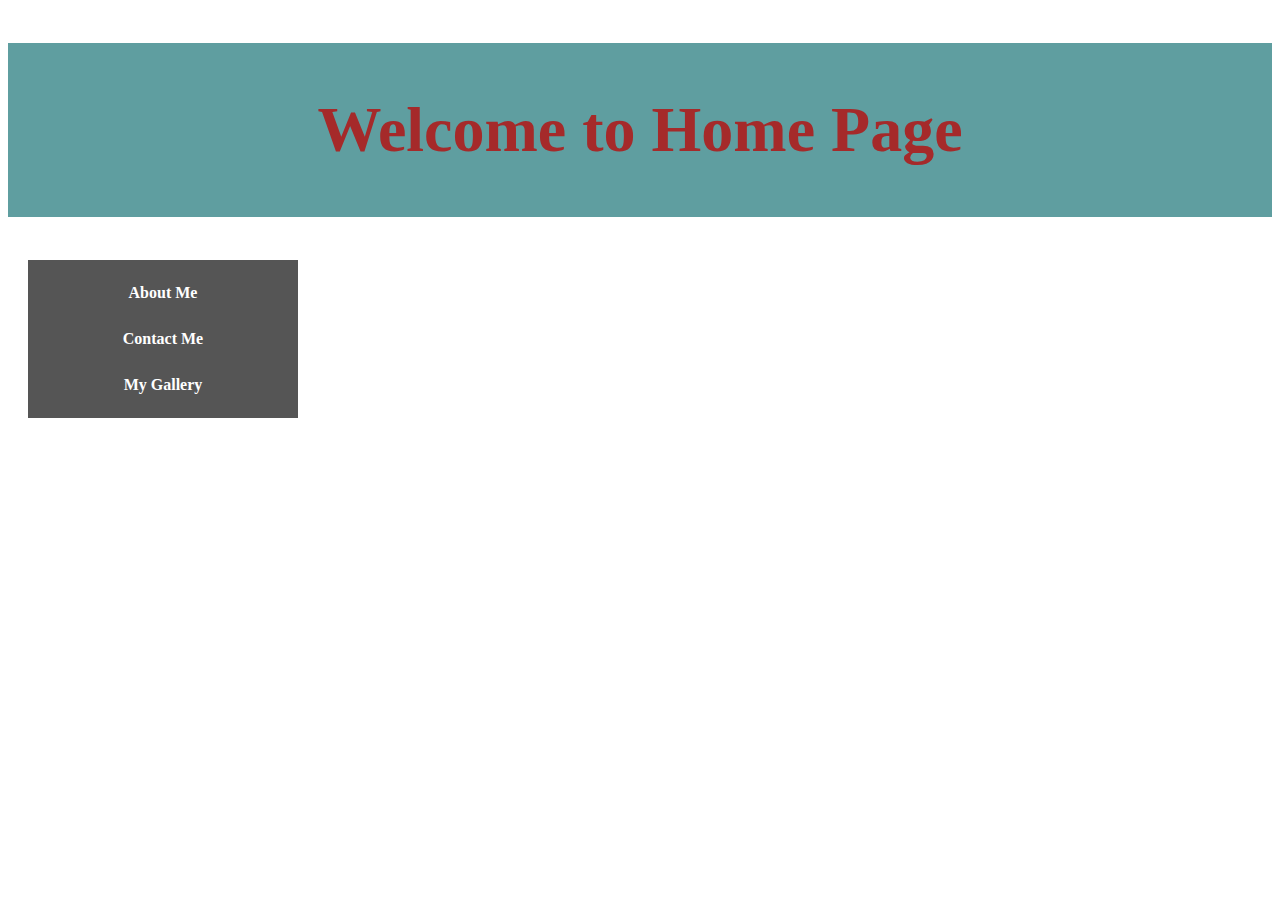
<file: index.html>
<!DOCTYPE html>
<html>
    <head>
        <title>Home Page</title>
        <link rel="stylesheet" href="../style/style.css">
    </head>
    <body>
        <h1 >Welcome to Home Page</h1>
        <div class="mainmenu">
            <b>
            <a class="mainMenuOption" href="aboutme.html"> About Me </a>
            <a class="mainMenuOption" href="contactme.html"> Contact Me </a>
            <a class="mainMenuOption" href="myGallery.html" > My Gallery </a>
            </b>
        </div>
    </body>
</html>
</file>
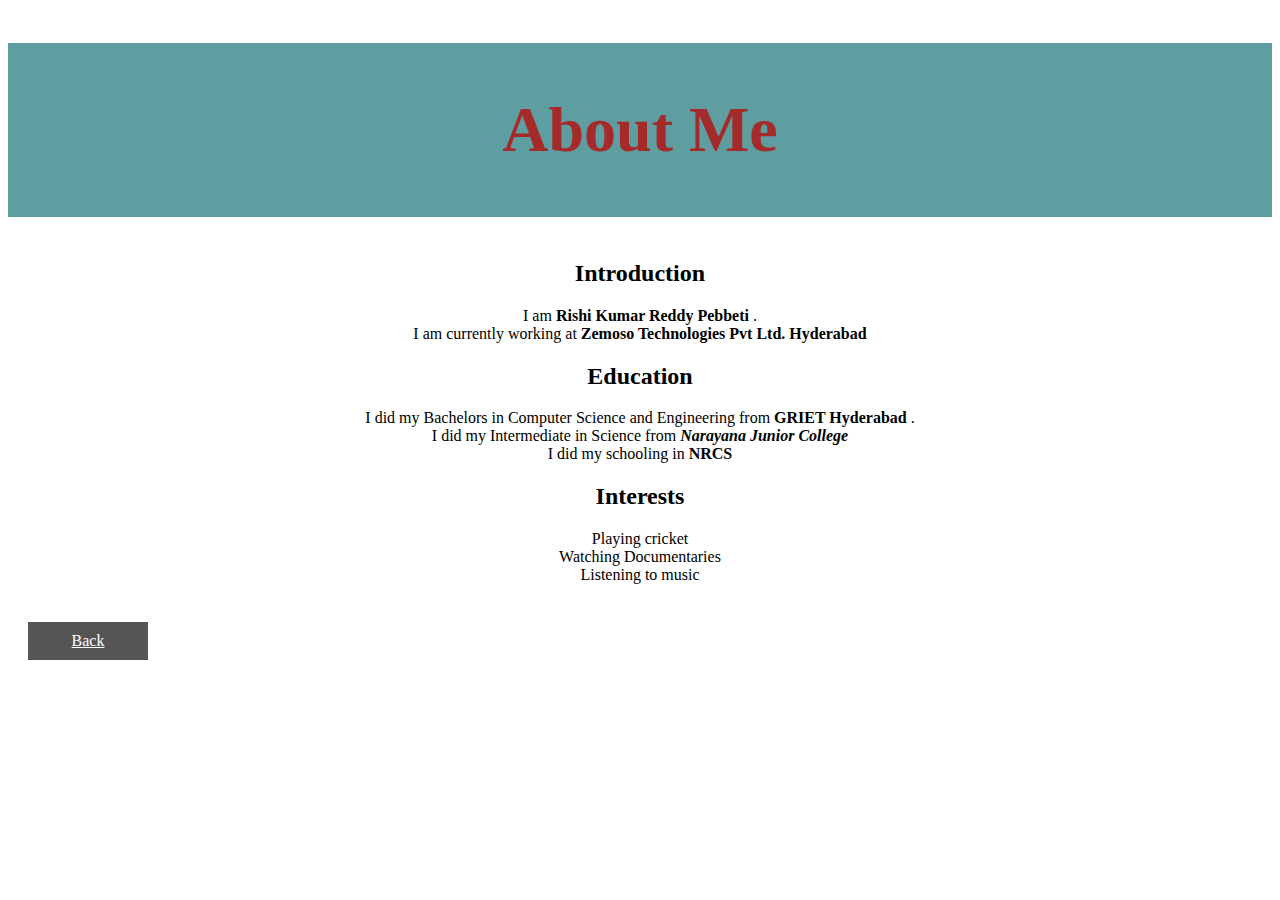
<file: aboutme.html>
<!DOCTYPE html>
<html>
    <head>
        <title>About Me</title>
        <link rel="stylesheet" href="../style/style.css">
    </head>
    </head>
    <body style="text-align:center;">
        <h1 >About Me</h1>
        <h2>Introduction</h2>
        I am <span><b>Rishi Kumar Reddy Pebbeti</b></span> .</em><br>
        I am currently working at <b>Zemoso Technologies Pvt Ltd. Hyderabad</b><br>
        <h2>Education</h2>
        I did my Bachelors in Computer Science and Engineering from <span><b>GRIET Hyderabad</b></span> .</em><br>
        I did my Intermediate in Science from <em><b>Narayana Junior College</b></em><br>
        I did my schooling in <b>NRCS</b><br>
        <h2>Interests</h2>
        Playing cricket<br>Watching Documentaries<br>Listening to music  
        <br>
        <br>
        <a class="back" href="index.html">Back</a>
    </body>
</html>
</file>
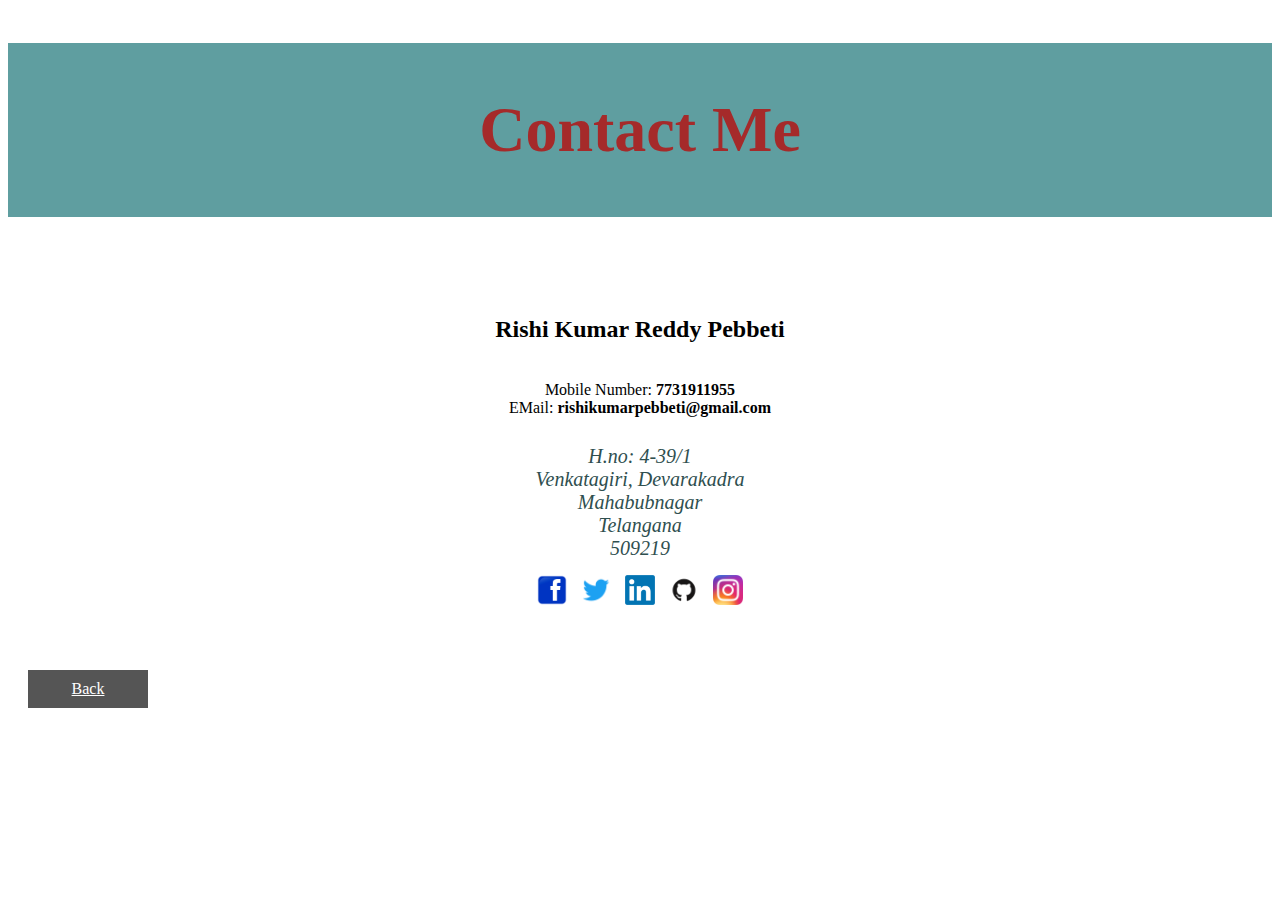
<file: contactme.html>
<!DOCTYPE html>
<html>
    <head>
        <title>Contact Me</title>
        <link rel="stylesheet" href="../style/style.css">
    </head>
    </head>
    <body style="text-align:center;">
            <h1 >Contact Me</h1>
            <br>
            <br>
            <h2> Rishi Kumar Reddy Pebbeti</h2>
            <br>Mobile Number: <b>7731911955</b>
            <br>EMail: <b>rishikumarpebbeti@gmail.com</b>
            <br><br>
            <Address class="address">
                H.no: 4-39/1<br>
                Venkatagiri, Devarakadra<br>
                Mahabubnagar<br>
                Telangana<br>
                509219
            </Address>
            <div class="contact"><b>
                <a class="contactlinks" href="https://www.facebook.com/RishiKumarReddy" ><img src="../images/facebook-icon.png"></a>
                <a class="contactlinks" href="https://twitter.com/rishipebbeti" ><img src="../images/twitter-icon.png"></a>
                <a class="contactlinks" href="https://www.linkedin.com/in/rishi-kumar-reddy-pebbeti-ab0204163" ><img src="../images/linkedin-icon.png"></a>
                <a class="contactlinks" href="https://github.com/rishikumar-p" ><img src="../images/github-icon.png"></a>
                <a class="contactlinks" href="https://www.instagram.com/rishi_pebbeti/"><img src="../images/instagram_icon.png"></a></b>
            </div>
            <br>
            <br>
            <a class="back" href="index.html">Back</a>
        </body>
        
</html>
</file>
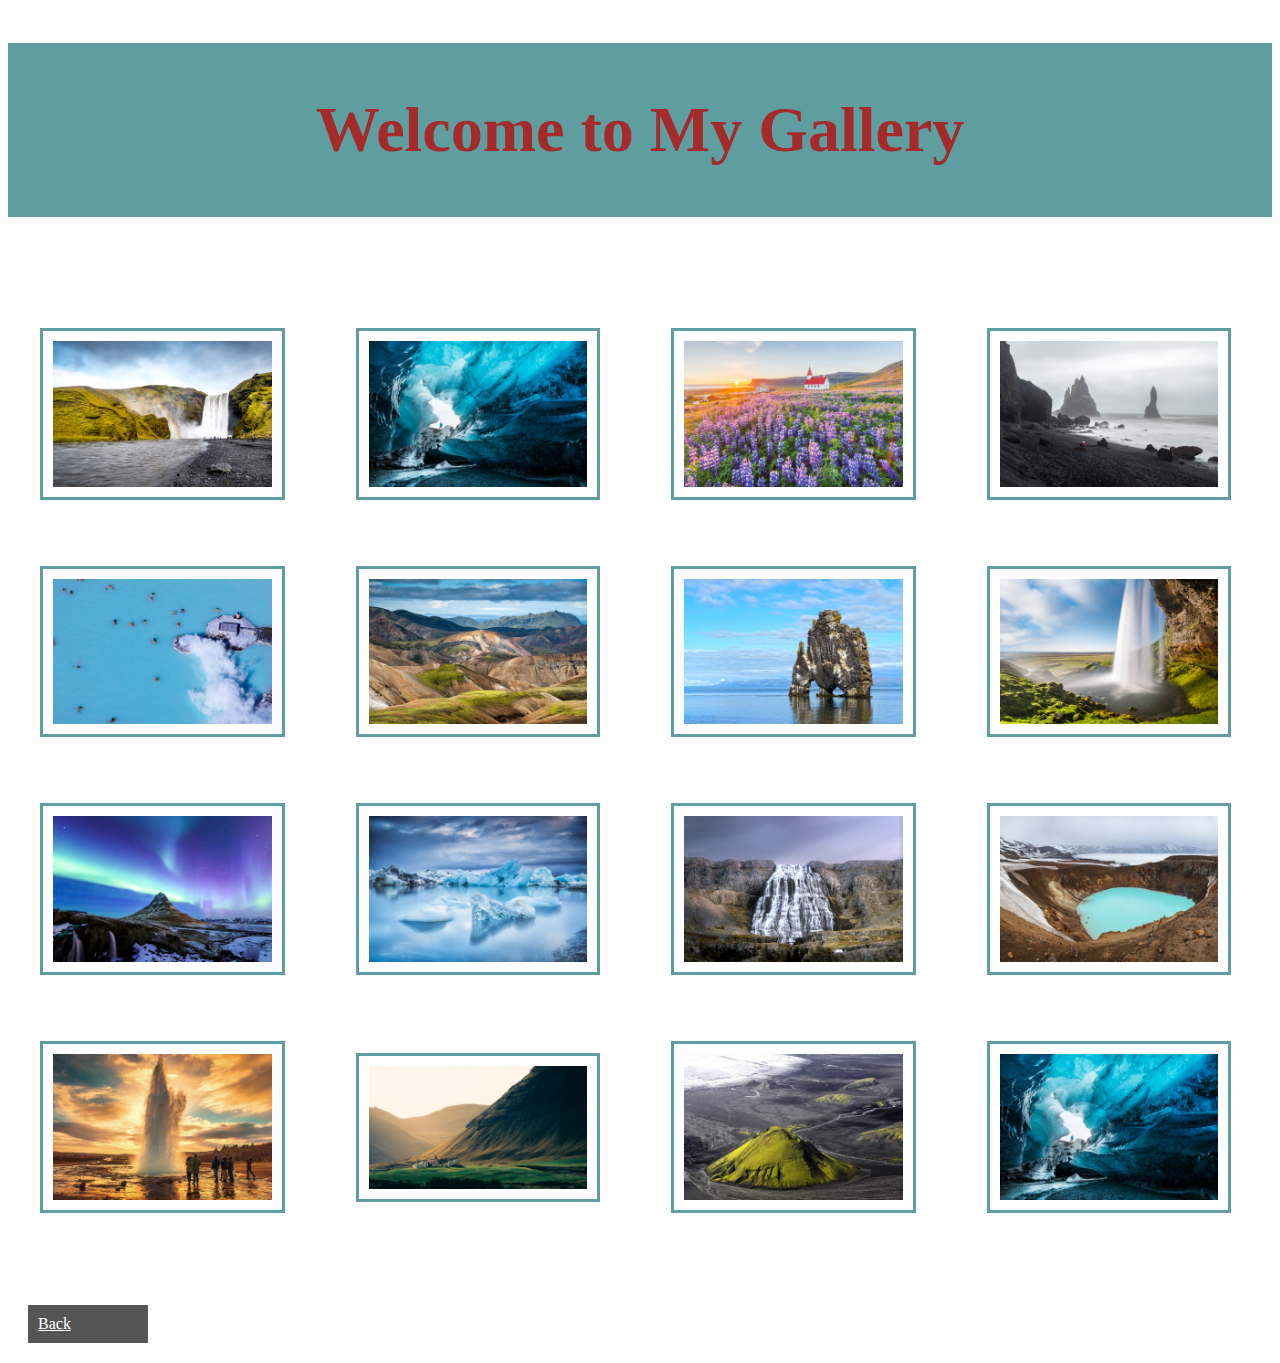
<file: myGallery.html>
<!DOCTYPE html>
<html>
    <head>
        <title> My Gallery Page</title>
        <link rel="stylesheet" href="../style/style.css">
    </head>
    </head>
    <body>
        <h1>Welcome to My Gallery</h1>
        <br>
        <br>
        <table>
            <tr>
                <td><img class="image" src="../images/image2.jpg" alt="Nature Image" ></td>
                <td><img class="image" src="../images/image3.jpg" alt="Nature Image" ></td>
                <td><img class="image" src="../images/image4.jpg" alt="Nature Image" ></td>
                <td><img class="image" src="../images/image5.jpg" alt="Nature Image" ></td>
            </tr>
            <tr>
                <td><img class="image" src="../images/image6.jpg" alt="Nature Image" ></td>
                <td><img class="image" src="../images/image7.jpg" alt="Nature Image" ></td>
                <td><img class="image" src="../images/image8.jpg" alt="Nature Image" ></td>
                <td><img class="image" src="../images/image9.jpg" alt="Nature Image" ></td>
            </tr>
            <tr>
                <td><img class="image" src="../images/image10.jpg" alt="Nature Image" ></td>
                <td><img class="image" src="../images/image11.jpg" alt="Nature Image" ></td>
                <td><img class="image" src="../images/image12.jpg" alt="Nature Image" ></td>
                <td><img class="image" src="../images/image13.jpg" alt="Nature Image" ></td>
            </tr>
            <tr>
                <td><img class="image" src="../images/image14.jpg" alt="Nature Image" ></td>
                <td><img class="image" src="../images/image15.jpg" alt="Nature Image" ></td>
                <td><img class="image" src="../images/image16.jpg" alt="Nature Image" ></td>
                <td><img class="image" src="../images/image3.jpg" alt="Nature Image" ></td>
            </tr>
        </table>
        <br><br>
        <a class="back" href="index.html">Back</a>
        <br><br>
    </body>
</html>
</file>
<file: style/style.css>
.mainmenu {
    text-align: center;
    list-style-type: none;
    margin: 20px;
    padding: 10px;
    width: 250px;
    overflow: hidden;
    background-color: #555;
  }

  h1 {
    color:brown;
    text-align: center;
    padding: 50px;
    font-size: 4em;
    background-color: cadetblue;
  }
  
 
  .mainMenuOption  {
    display: block;
    color: white;
    text-align: center;
    padding: 14px 16px;
    text-decoration: none;
  }

  .mainMenuOption:hover {
    background-color: #111;
  }

  .back{
    display: block;
    color: white;
    float: left;
    list-style-type: none;
    margin: 20px;
    padding: 10px;
    width: 100px;
    overflow: hidden;
    background-color: #555;
  }

  .back:hover{
    background-color: black;
  }
 
  td {
    padding: 20px;
    margin: 20px;
    width: 20%;
  }

  .image {
    width: 80%;
    height: 60%;
    padding: 10px;
    margin: 10px;
    border: solid;
    border-color: cadetblue;
  }

  img:hover {
    width: 85%;
    height: 65%;
  }

  .contactlinks > img{
    width: 30px;
    height: 30px;
    margin: 5px;
  }

  .address{
    font-size: 20px;
    margin-top: 10px;
    margin-bottom: 10px;
    color:darkslategrey;
  }
</file>
